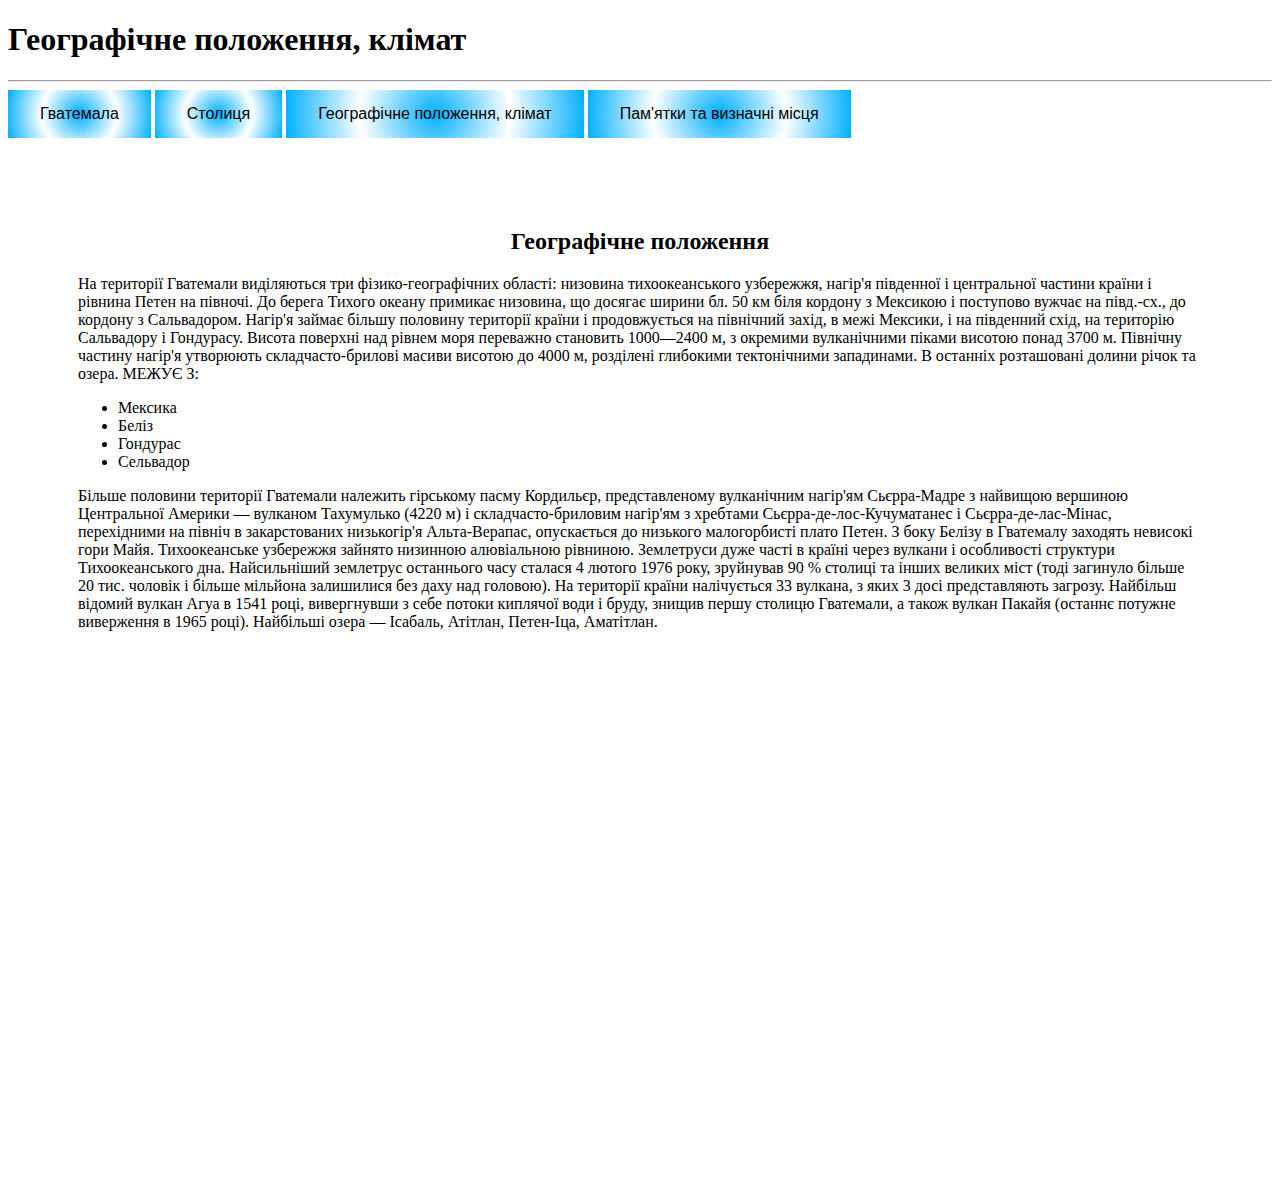
<file: index3.html>
<!DOCTYPE html>
<html>
    <link rel="stylesheet" href="style.css">
<body>

 <h1>
    Географічне положення, клімат
    </h1>
<hr>

<a href="index.html"><button class="button">Гватемала</button></a>
<a href="index2.html"><button class="button">Столиця</button></a>
<a href="index3.html"><button class="button">Географічне положення, клімат</button></a>
<a href="index4.html"><button class="button">Пам'ятки та визначні місця</button></a>
    
    <main style="padding: 70px"> 
        <h2 align="center"> Географічне положення </h2>
        <p>На території Гватемали виділяються три фізико-географічних області: низовина тихоокеанського узбережжя, нагір'я південної і центральної частини країни і рівнина Петен на півночі. До берега Тихого океану примикає низовина, що досягає ширини бл. 50 км біля кордону з Мексикою і поступово вужчає на півд.-сх., до кордону з Сальвадором. Нагір'я займає більшу половину території країни і продовжується на північний захід, в межі Мексики, і на південний схід, на територію Сальвадору і Гондурасу. Висота поверхні над рівнем моря переважно становить 1000—2400 м, з окремими вулканічними піками висотою понад 3700 м. Північну частину нагір'я утворюють складчасто-брилові масиви висотою до 4000 м, розділені глибокими тектонічними западинами. В останніх розташовані долини річок та озера.


        МЕЖУЄ З:</p>
            <ul>
                <li>Мексика</li>
                <li>Беліз</li>
                <li>Гондурас</li>
                <li>Сельвадор</li>
              
        </ul>
        
        <p> Більше половини території Гватемали належить гірському пасму Кордильєр, представленому вулканічним нагір'ям Сьєрра-Мадре з найвищою вершиною Центральної Америки — вулканом Тахумулько (4220 м) і складчасто-бриловим нагір'ям з хребтами Сьєрра-де-лос-Кучуматанес і Сьєрра-де-лас-Мінас, перехідними на північ в закарстованих низькогір'я Альта-Верапас, опускається до низького малогорбисті плато Петен. З боку Белізу в Гватемалу заходять невисокі гори Майя. Тихоокеанське узбережжя зайнято низинною алювіальною рівниною.

Землетруси дуже часті в країні через вулкани і особливості структури Тихоокеанського дна. Найсильніший землетрус останнього часу сталася 4 лютого 1976 року, зруйнував 90 % столиці та інших великих міст (тоді загинуло більше 20 тис. чоловік і більше мільйона залишилися без даху над головою).

На території країни налічується 33 вулкана, з яких 3 досі представляють загрозу. Найбільш відомий вулкан Агуа в 1541 році, вивергнувши з себе потоки киплячої води і бруду, знищив першу столицю Гватемали, а також вулкан Пакайя (останнє потужне виверження в 1965 році). Найбільші озера — Ісабаль, Атітлан, Петен-Іца, Аматітлан.</p>
        <p> </p>
        
<iframe src="https://www.google.com/maps/embed?pb=!1m18!1m12!1m3!1d3932928.6402673675!2d-92.47933171843087!3d15.711381482558325!2m3!1f0!2f0!3f0!3m2!1i1024!2i768!4f13.1!3m3!1m2!1s0x8588135036e7506b%3A0x35982b375b84d5bb!2z0JPQstCw0YLQtdC80LDQu9Cw!5e0!3m2!1suk!2sua!4v1617132017688!5m2!1suk!2sua" width="600" height="450" style="border:0;" allowfullscreen="" loading="lazy"></iframe>
    </main>
    
</body>
</html>
</file>
<file: style.css>
.button {
  background: rgb(0,176,255);
background: radial-gradient(circle, rgba(0,176,255,1) 0%, rgba(255,255,255,1) 50%, rgba(0,176,255,1) 100%);
  border: none;
  color: black;
  padding: 15px 32px;
  text-align: center;
  text-decoration: none;
  display: inline-block;
  font-size: 16px;
}
private void butt(object sender, EventArgs e) //mousemove
        {
            Button button = (Button)sender;
            button.ForeColor = Color.White;
            button.BackColor = Color.Purple;
        }
        private void butt(object sender, MouseEventArgs e) //mouseleave
        {
            Button button = (Button)sender;
            button.ForeColor = Color.Black;
            button.BackColor = Color.Transparent;
        }
</file>
